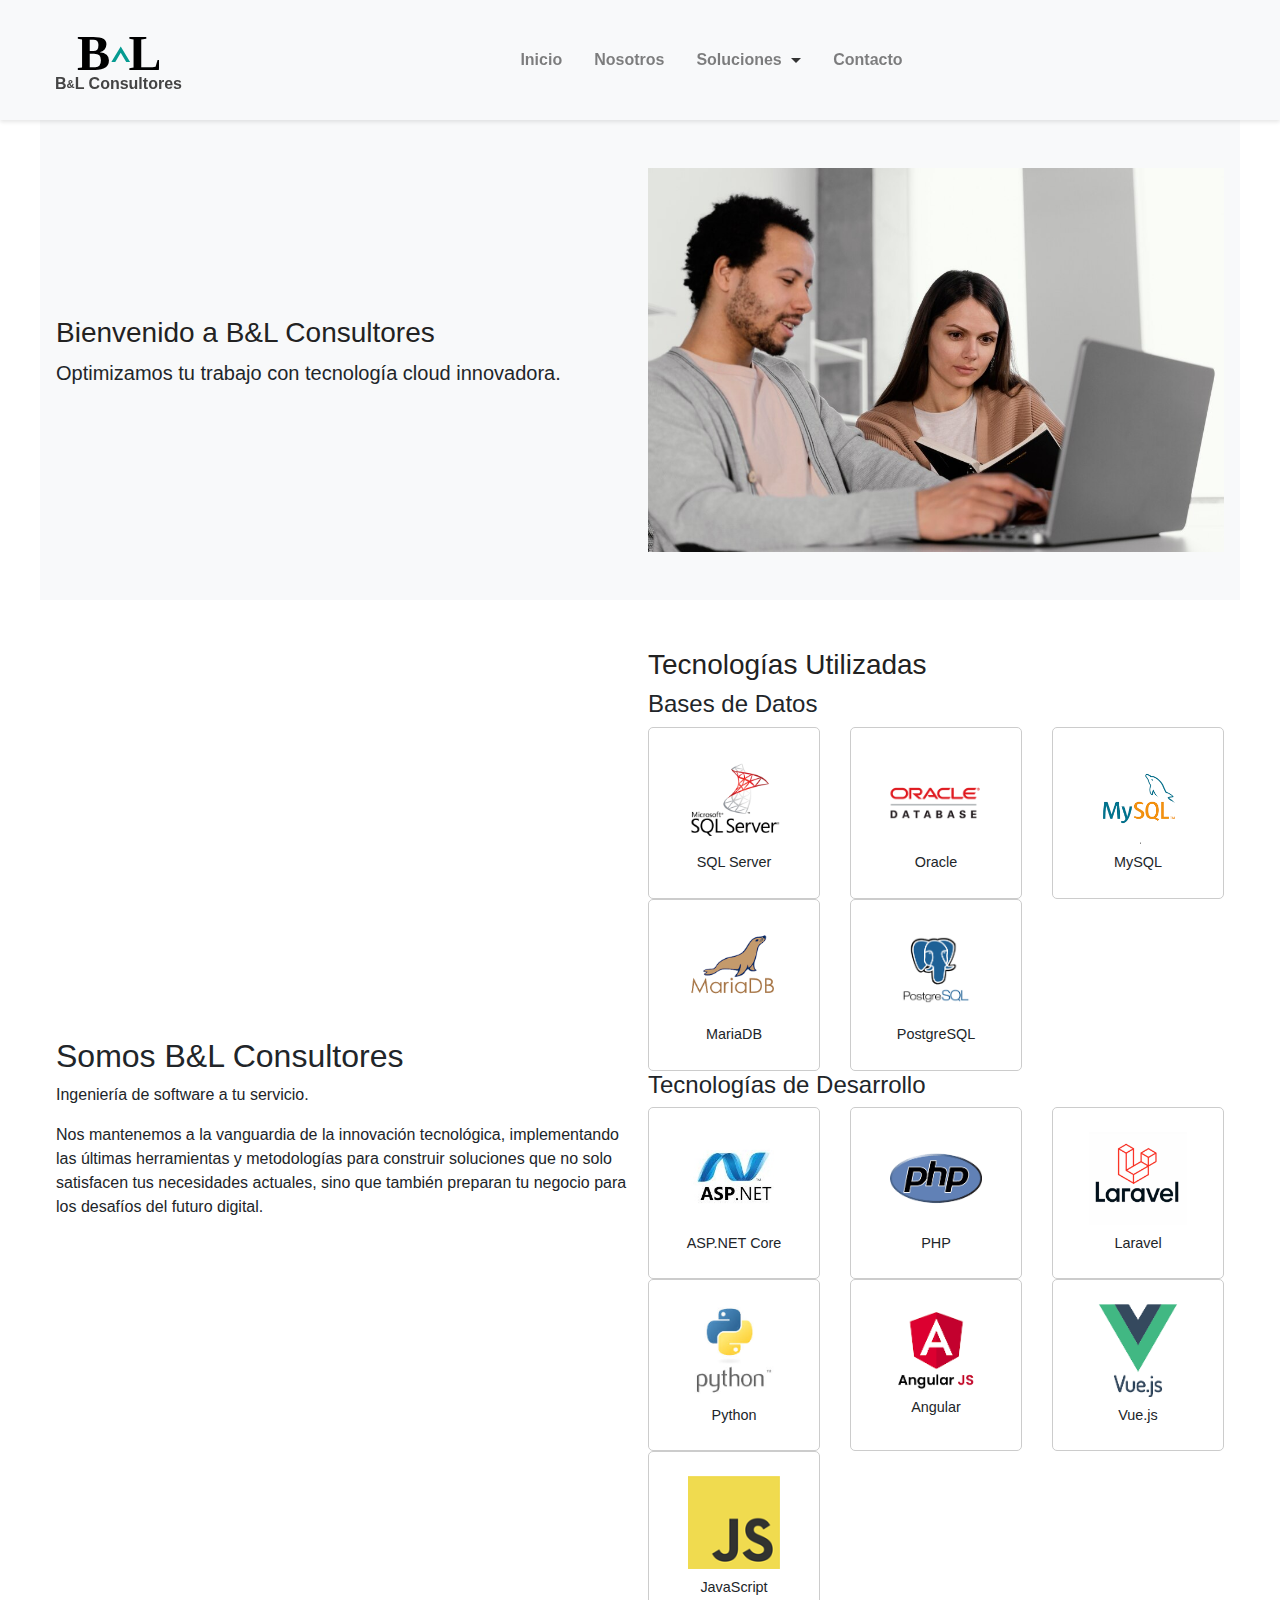
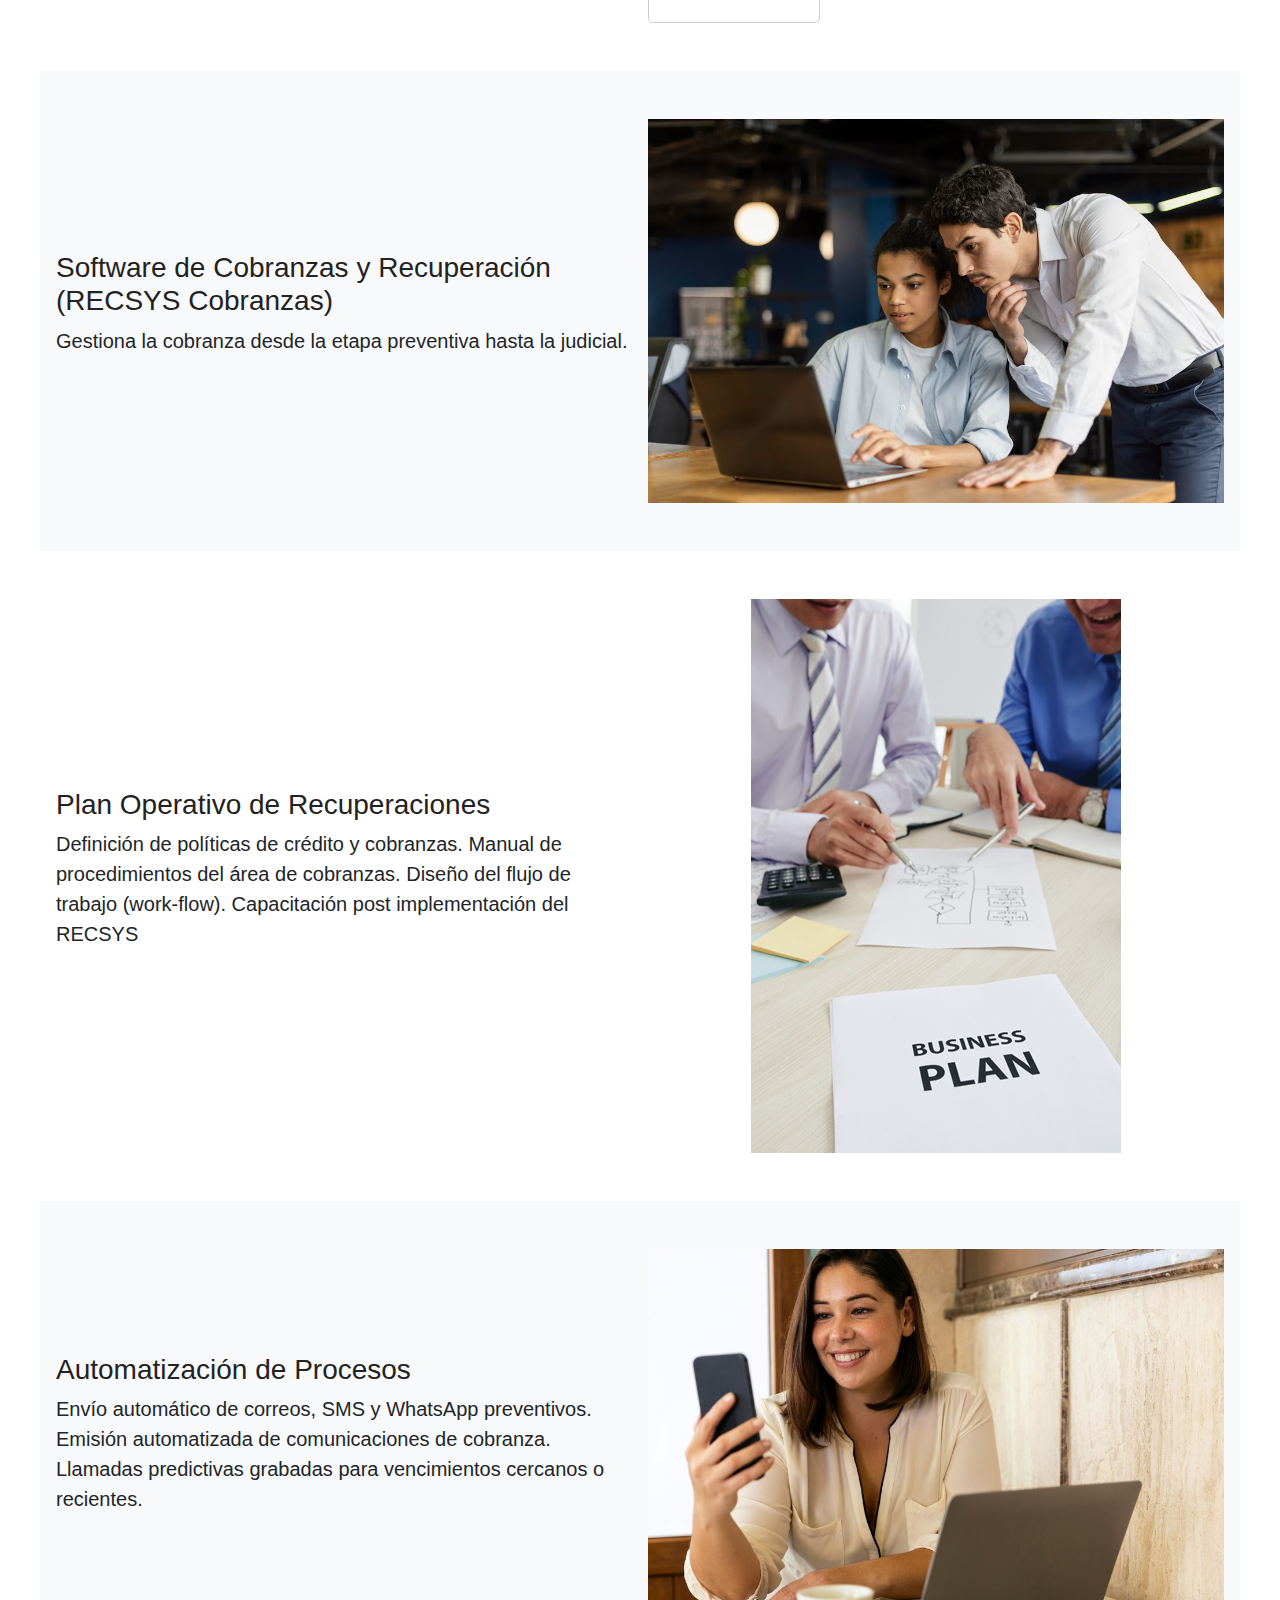
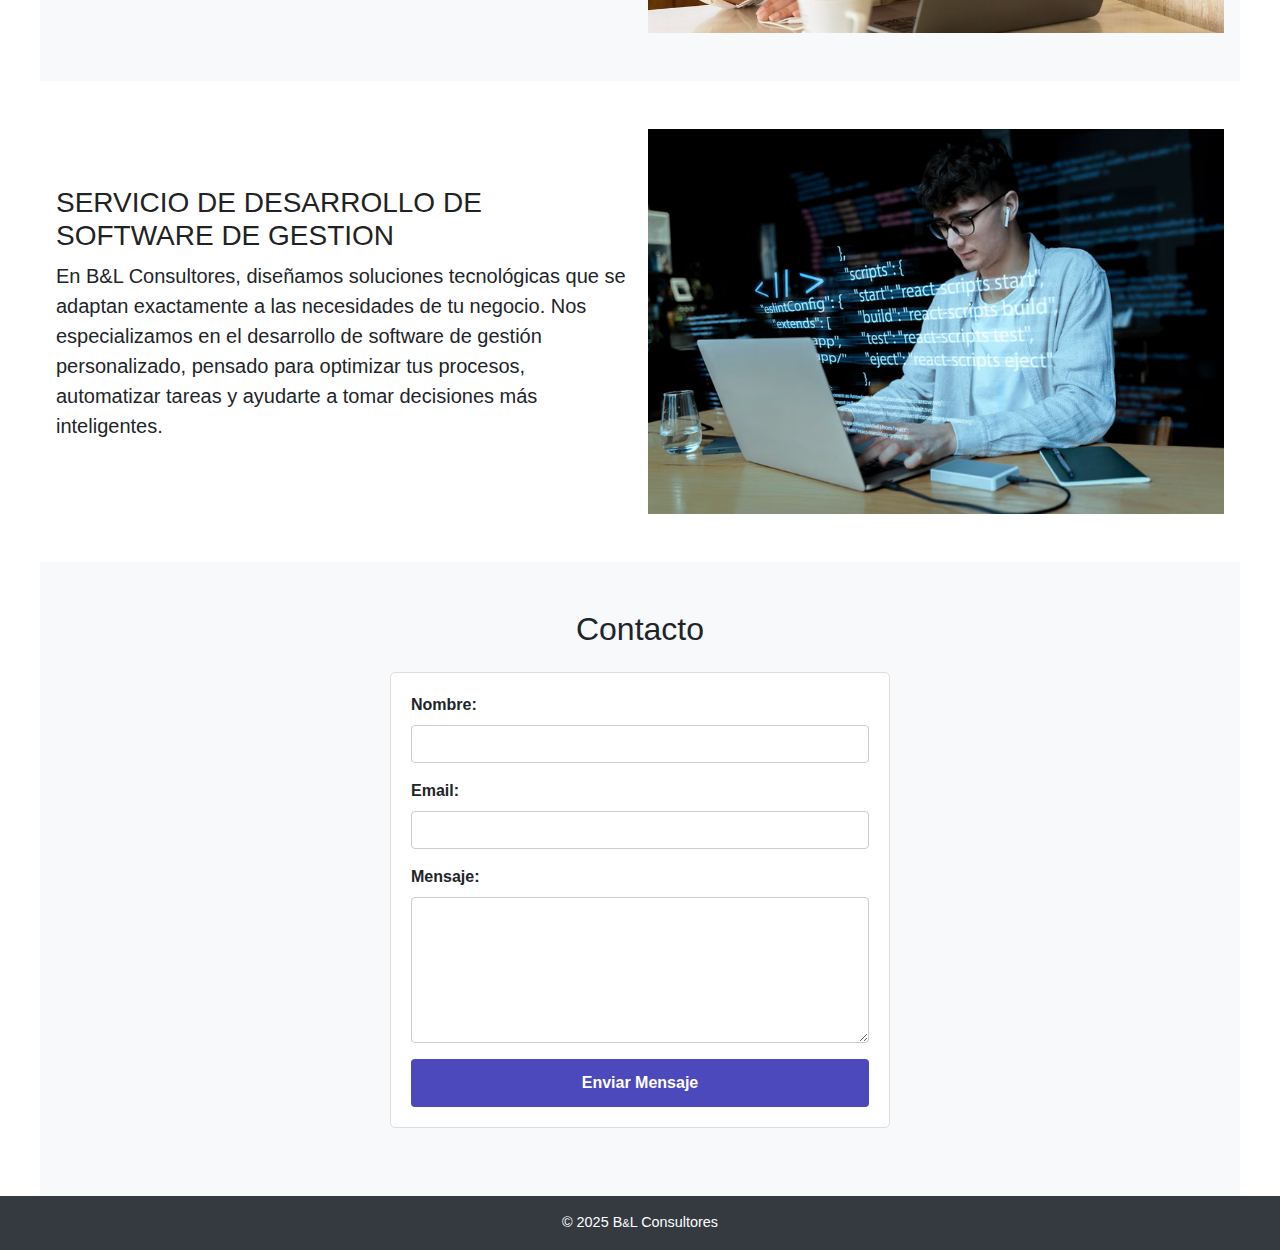
<file: index.html>
<!DOCTYPE html>
<html lang="es">
  <head>
    <meta charset="UTF-8" />
    <meta name="viewport" content="width=device-width, initial-scale=1.0" />
    <link rel="icon" type="image/svg+xml" href="imagenes/logos/favicon.svg" />
    <title>
      B&L Consultores | Recsys: Software a Medida y Productos de Gestión
    </title>
    <link
      rel="stylesheet"
      href="https://stackpath.bootstrapcdn.com/bootstrap/4.5.2/css/bootstrap.min.css"
    />

    <link rel="stylesheet" href="css/estilos.css?v=1.0.1" />
  </head>
  <body>
    <header class="bg-light">
      <nav class="navbar navbar-expand-md navbar-light">
        <div class="container container-nav">
          <a class="navbar-brand" href="#">
            <div
              class="logo"
              style="display: inline-block; text-align: center; line-height: 1"
            >
              <img
                src="imagenes/logos/logo.svg"
                alt="Logo"
                style="display: block; margin: 0 auto; height: 50px"
              />
              <div style="font-size: 1rem; color: #444; margin-top: 0.2rem">
                B<span style="font-size: 0.7rem; vertical-align: middle"
                  >&amp;</span
                >L Consultores
              </div>
            </div>
          </a>
          <button
            class="navbar-toggler"
            type="button"
            data-toggle="collapse"
            data-target="#navbarNav"
            aria-controls="navbarNav"
            aria-expanded="false"
            aria-label="Toggle navigation"
          >
            <span class="navbar-toggler-icon"></span>
          </button>
          <div
            class="collapse navbar-collapse justify-content-center"
            id="navbarNav"
          >
            <ul class="navbar-nav">
              <li class="nav-item">
                <a class="nav-link" href="#inicio">Inicio</a>
              </li>
              <li class="nav-item">
                <a class="nav-link" href="#nosotros">Nosotros</a>
              </li>
              <li class="nav-item dropdown">
                <a
                  class="nav-link dropdown-toggle"
                  href="#"
                  id="navbarDropdownSolutions"
                  role="button"
                  data-toggle="dropdown"
                  aria-haspopup="true"
                  aria-expanded="false"
                >
                  Soluciones
                </a>
                <div
                  class="dropdown-menu"
                  aria-labelledby="navbarDropdownSolutions"
                >
                  <a class="dropdown-item" href="#software-cobranza"
                    >Software de Cobranzas</a
                  >
                  <a class="dropdown-item" href="#automatizacion-procesos"
                    >Automatización de Procesos</a
                  >
                  <a class="dropdown-item" href="#plan-operativo"
                    >Plan Operativo</a
                  >
                  <a class="dropdown-item" href="#software-medida"
                    >Software a Medida</a
                  >
                </div>
              </li>
              <li class="nav-item">
                <a class="nav-link" href="#contacto">Contacto</a>
              </li>
            </ul>
          </div>
        </div>
      </nav>
    </header>

    <main>
      <section id="inicio" class="section-flex bg-light py-5">
        <div class="text-left">
          <h3 class="h3">Bienvenido a B&L Consultores</h3>
          <p class="lead">
            Optimizamos tu trabajo con tecnología cloud innovadora.
          </p>
        </div>
        <div class="image-container">
          <img
            src="imagenes/otros/img1.png"
            alt="Ilustración profesional"
            class="img-fluid"
          />
        </div>
      </section>

      <section id="nosotros" class="section-flex py-5">
        <div class="text-left">
          <h2 class="h2">Somos B&L Consultores</h2>
          <p>Ingeniería de software a tu servicio.</p>
          <p>
            Nos mantenemos a la vanguardia de la innovación tecnológica,
            implementando las últimas herramientas y metodologías para construir
            soluciones que no solo satisfacen tus necesidades actuales, sino que
            también preparan tu negocio para los desafíos del futuro digital.
          </p>
        </div>
        <div>
          <h3 class="h3">Tecnologías Utilizadas</h3>

          <h4>Bases de Datos</h4>

          <div class="row row-cols-2 row-cols-md-3 g-3">
            <div class="col">
              <div class="tech-item">
                <img
                  src="imagenes/otros/sql-server.png"
                  alt="SQL Server"
                  class="img-fluid"
                  onerror="this.style.display='none'; this.parentNode.style.backgroundColor='#f9f9f9'; this.parentNode.innerHTML='SQL Server';"
                />
                <noscript>SQL Server</noscript>
                <p>SQL Server</p>
              </div>
            </div>
            <div class="col">
              <div class="tech-item">
                <img
                  src="imagenes/otros/oracle.png"
                  alt="Oracle"
                  class="img-fluid"
                  onerror="this.style.display='none'; this.parentNode.style.backgroundColor='#f9f9f9'; this.parentNode.innerHTML='Oracle';"
                />
                <noscript>Oracle</noscript>
                <p>Oracle</p>
              </div>
            </div>
            <div class="col">
              <div class="tech-item">
                <img
                  src="imagenes/otros/mysql.png"
                  alt="MySQL"
                  class="img-fluid"
                  onerror="this.style.display='none'; this.parentNode.style.backgroundColor='#f9f9f9'; this.parentNode.innerHTML='MySQL';"
                />
                <noscript>MySQL</noscript>
                <p>MySQL</p>
              </div>
            </div>
            <div class="col">
              <div class="tech-item">
                <img
                  src="imagenes/otros/mariadb.png"
                  alt="MariaDB"
                  class="img-fluid"
                  onerror="this.style.display='none'; this.parentNode.style.backgroundColor='#f9f9f9'; this.parentNode.innerHTML='MySQL';"
                />
                <noscript>MariaDB</noscript>
                <p>MariaDB</p>
              </div>
            </div>
            <div class="col">
              <div class="tech-item">
                <img
                  src="imagenes/otros/postgresql.png"
                  alt="PostgreSQL"
                  class="img-fluid"
                  onerror="this.style.display='none'; this.parentNode.style.backgroundColor='#f9f9f9'; this.parentNode.innerHTML='PostgreSQL';"
                />
                <noscript>PostgreSQL</noscript>
                <p>PostgreSQL</p>
              </div>
            </div>
          </div>

          <h4>Tecnologías de Desarrollo</h4>
          <div class="row row-cols-2 row-cols-md-3 g-3">
            <div class="col">
              <div class="tech-item">
                <img
                  src="imagenes/otros/aspnet.png"
                  alt="ASP.NET Core"
                  class="img-fluid"
                  onerror="this.style.display='none'; this.parentNode.style.backgroundColor='#f9f9f9'; this.parentNode.innerHTML='ASP.NET Core';"
                />
                <noscript>ASP.NET Core</noscript>
                <p>ASP.NET Core</p>
              </div>
            </div>
            <div class="col">
              <div class="tech-item">
                <img
                  src="imagenes/otros/php.png"
                  alt="PHP"
                  class="img-fluid"
                  onerror="this.style.display='none'; this.parentNode.style.backgroundColor='#f9f9f9'; this.parentNode.innerHTML='PHP';"
                />
                <noscript>PHP</noscript>
                <p>PHP</p>
              </div>
            </div>
            <div class="col">
              <div class="tech-item">
                <img
                  src="imagenes/otros/laravel.png"
                  alt="Laravel"
                  class="img-fluid"
                  onerror="this.style.display='none'; this.parentNode.style.backgroundColor='#f9f9f9'; this.parentNode.innerHTML='Laravel';"
                />
                <noscript>Laravel</noscript>
                <p>Laravel</p>
              </div>
            </div>
            <div class="col">
              <div class="tech-item">
                <img
                  src="imagenes/otros/python.png"
                  alt="Python"
                  class="img-fluid"
                  onerror="this.style.display='none'; this.parentNode.style.backgroundColor='#f9f9f9'; this.parentNode.innerHTML='Python';"
                />
                <noscript>Python</noscript>
                <p>Python</p>
              </div>
            </div>
            <div class="col">
              <div class="tech-item">
                <img
                  src="imagenes/otros/angular.png"
                  alt="Angular"
                  class="img-fluid"
                  onerror="this.style.display='none'; this.parentNode.style.backgroundColor='#f9f9f9'; this.parentNode.innerHTML='Angular';"
                />
                <noscript>Angular</noscript>
                <p>Angular</p>
              </div>
            </div>
            <div class="col">
              <div class="tech-item">
                <img
                  src="imagenes/otros/vuejs.png"
                  alt="Vue.js"
                  class="img-fluid"
                  onerror="this.style.display='none'; this.parentNode.style.backgroundColor='#f9f9f9'; this.parentNode.innerHTML='Vue.js';"
                />
                <noscript>Vue.js</noscript>
                <p>Vue.js</p>
              </div>
            </div>
            <div class="col">
              <div class="tech-item">
                <img
                  src="imagenes/otros/javascript.png"
                  alt="JavaScript"
                  class="img-fluid"
                  onerror="this.style.display='none'; this.parentNode.style.backgroundColor='#f9f9f9'; this.parentNode.innerHTML='JavaScript';"
                />
                <noscript>JavaScript</noscript>
                <p>JavaScript</p>
              </div>
            </div>
          </div>
        </div>
      </section>
      <section id="software-cobranza" class="section-flex bg-light py-5">
        <div class="text-left">
          <h3 class="h3">
            Software de Cobranzas y Recuperación (RECSYS Cobranzas)
          </h3>
          <p class="lead">
            Gestiona la cobranza desde la etapa preventiva hasta la judicial.
          </p>
        </div>
        <div class="image-container">
          <img
            src="imagenes/otros/img2.png"
            alt="Ilustración profesional"
            class="img-fluid"
          />
        </div>
      </section>
      <section id="plan-operativo" class="section-flex py-5">
        <div class="text-left">
          <h3 class="h3">Plan Operativo de Recuperaciones</h3>
          <p class="lead">
            Definición de políticas de crédito y cobranzas. Manual de
            procedimientos del área de cobranzas. Diseño del flujo de trabajo
            (work-flow). Capacitación post implementación del RECSYS
          </p>
        </div>
        <div class="image-container">
          <img
            src="imagenes/otros/img4.png"
            alt="Ilustración profesional"
            class="img-fluid"
          />
        </div>
      </section>
      <section id="automatizacion-procesos" class="section-flex bg-light py-5">
        <div class="text-left">
          <h3 class="h3">Automatización de Procesos</h3>
          <p class="lead">
            Envío automático de correos, SMS y WhatsApp preventivos. Emisión
            automatizada de comunicaciones de cobranza. Llamadas predictivas
            grabadas para vencimientos cercanos o recientes.
          </p>
        </div>
        <div class="image-container">
          <img
            src="imagenes/otros/img3.png"
            alt="Ilustración profesional"
            class="img-fluid"
          />
        </div>
      </section>
      <section id="software-medida" class="section-flex py-5">
        <div class="text-left">
          <h3 class="h3">SERVICIO DE DESARROLLO DE SOFTWARE DE GESTION</h3>
          <p class="lead">
            En B&L Consultores, diseñamos soluciones tecnológicas que se adaptan
            exactamente a las necesidades de tu negocio. Nos especializamos en
            el desarrollo de software de gestión personalizado, pensado para
            optimizar tus procesos, automatizar tareas y ayudarte a tomar
            decisiones más inteligentes.
          </p>
        </div>
        <div class="image-container">
          <img
            src="imagenes/otros/img5.png"
            alt="Ilustración profesional"
            class="img-fluid"
          />
        </div>
      </section>

      <section id="contacto" class="py-5 bg-light">
        <div class="container">
          <h2 class="h2 text-center mb-4">Contacto</h2>
          <form
            action="procesar_contacto.php"
            method="post"
            class="mx-auto"
            style="max-width: 500px"
          >
            <div class="form-group">
              <label for="nombre">Nombre:</label>
              <input
                type="text"
                class="form-control"
                id="nombre"
                name="nombre"
                required
              />
            </div>
            <div class="form-group">
              <label for="email">Email:</label>
              <input
                type="email"
                class="form-control"
                id="email"
                name="email"
                required
              />
            </div>
            <div class="form-group">
              <label for="mensaje">Mensaje:</label>
              <textarea
                class="form-control"
                id="mensaje"
                name="mensaje"
                rows="5"
                required
              ></textarea>
            </div>
            <button type="submit" class="btn btn-primary btn-block">
              Enviar Mensaje
            </button>
          </form>
        </div>
      </section>
    </main>

    <footer class="bg-dark text-white text-center py-3">
      <div class="container">
        <p class="mb-0">
          &copy; 2025 B<span style="font-size: 0.7rem; vertical-align: middle"
            >&amp;</span
          >L Consultores
        </p>
      </div>
    </footer>

    <script src="https://code.jquery.com/jquery-3.5.1.slim.min.js"></script>
    <script src="https://cdn.jsdelivr.net/npm/@popperjs/core@2.5.3/dist/umd/popper.min.js"></script>
    <script src="https://stackpath.bootstrapcdn.com/bootstrap/4.5.2/js/bootstrap.min.js"></script>
  </body>
</html>
</file>
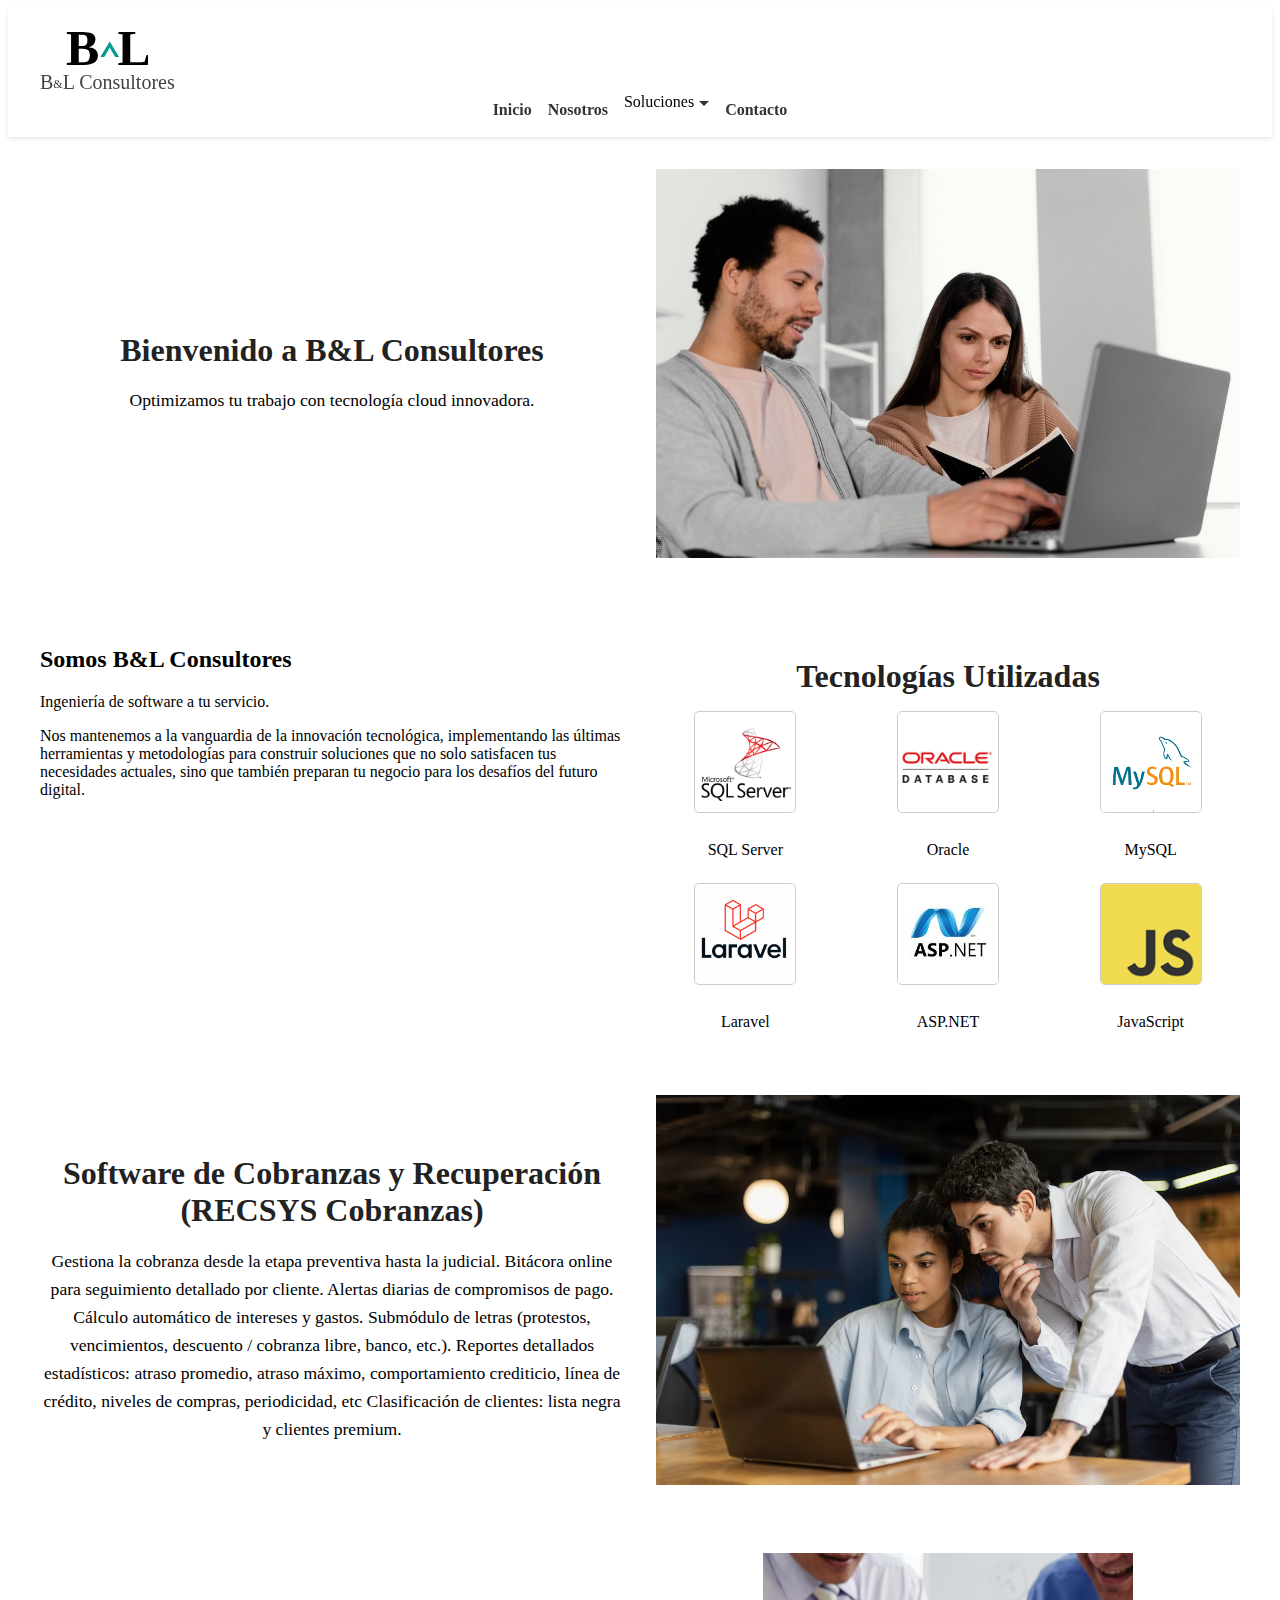
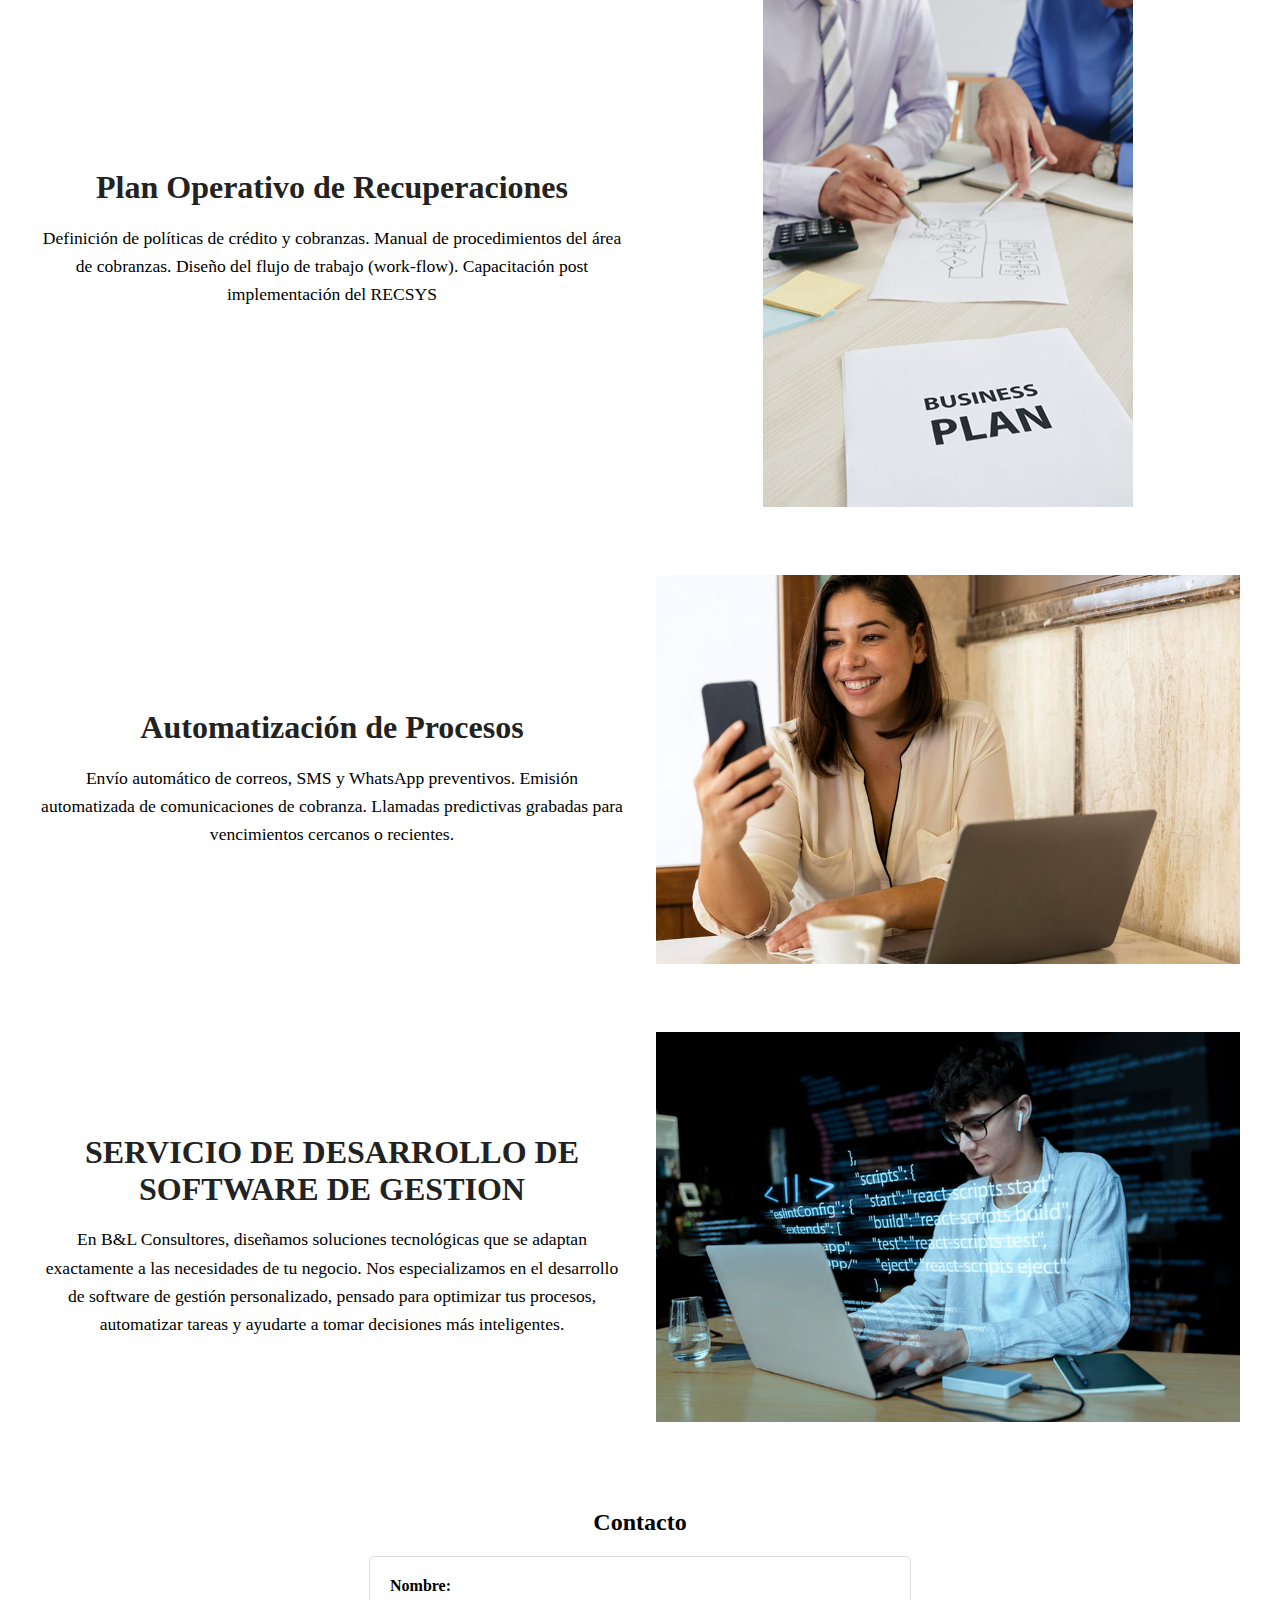
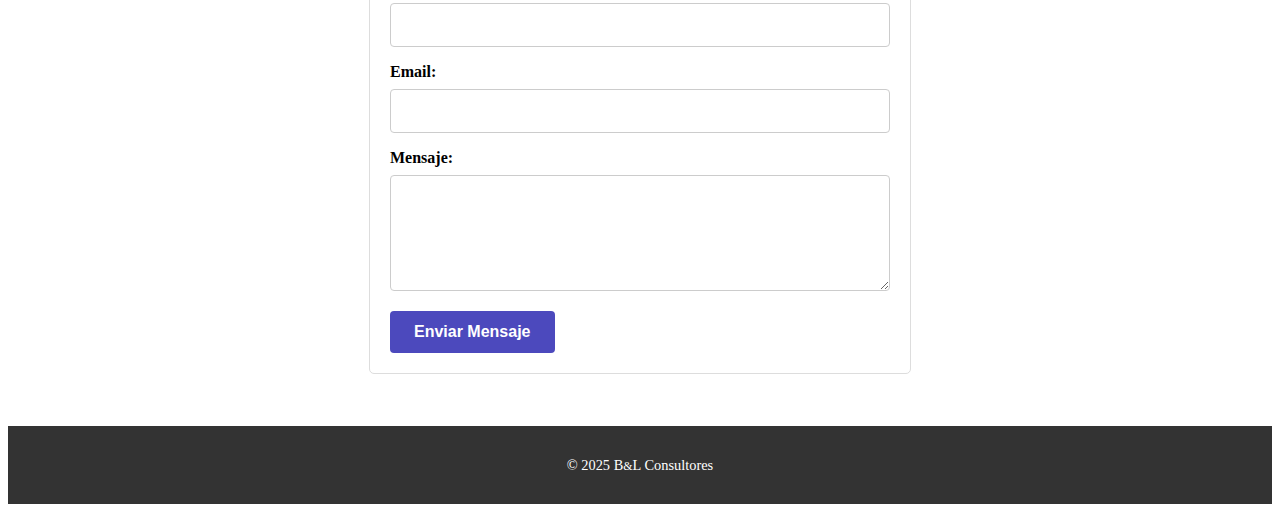
<file: index_bak1.html>
<!DOCTYPE html>
<html lang="es">
  <head>
    <meta charset="UTF-8" />
    <meta name="viewport" content="width=device-width, initial-scale=1.0" />
    <link rel="icon" type="image/svg+xml" href="imagenes/logos/favicon.svg" />
    <title>
      B&L Consultores | Recsys: Software a Medida y Productos de Gestión
    </title>
    <link rel="stylesheet" href="css/estilos.css" />
 
  </head>
  <body>
    <header>
      <div class="container-nav">
        <div
          class="logo"
          style="display: inline-block; text-align: center; line-height: 1"
        >
          <img
            src="imagenes/logos/logo.svg"
            alt="Logo"
            style="display: block; margin: 0 auto"
          />
          <div style="font-size: 20px; color: #444; margin-top: 4px">
            B<span style="font-size: 12px; vertical-align: middle">&amp;</span>L
            Consultores
          </div>
        </div>

        <nav>
          <ul>
            <li><a href="#inicio">Inicio</a></li>
            <li><a href="#nosotros">Nosotros</a></li>
            <li class="dropdown">
              <span class="dropdown-toggle">Soluciones</span>
              <ul class="dropdown-menu">
                <li><a href="#software-cobranza">Software de Cobranzas</a></li>
                <li>
                  <a href="#automatizacion-procesos"
                    >Automatización de Procesos</a
                  >
                </li>
                <li><a href="#plan-operativo">Plan Operativo</a></li>
                <li><a href="#software-medida">Software a Medida</a></li>
              </ul>
            </li>
            <li><a href="#contacto">Contacto</a></li>
          </ul>
        </nav>
      </div>
    </header>

    <main>
      <section
        id="inicio"
        style="
          display: flex;
          align-items: center;
          justify-content: space-between;
          padding: 2rem;
          gap: 2rem;
        "
      >
        <!-- Texto a la izquierda -->
        <div style="flex: 1">
          <h3 style="font-size: 2rem; margin-bottom: 1rem">
            Bienvenido a B&L Consultores
          </h3>
          <p style="font-size: 1.1rem; line-height: 1.6">
            Optimizamos tu trabajo con tecnología cloud innovadora.
          </p>
        </div>

        <!-- Imagen a la derecha -->
        <div style="flex: 1; text-align: center">
          <img
            src="imagenes/otros/img1.png"
            alt="Ilustración profesional"
            style="max-width: 100%; height: auto"
          />
        </div>
      </section>

      <section
        id="nosotros"
        style="display: flex; align-items: flex-start; padding: 2rem; gap: 2rem"
      >
        <div style="flex: 1; text-align: left">
          <h2>Somos B&L Consultores</h2>
          <p>Ingeniería de software a tu servicio.</p>
          <p>
            Nos mantenemos a la vanguardia de la innovación tecnológica,
            implementando las últimas herramientas y metodologías para construir
            soluciones que no solo satisfacen tus necesidades actuales, sino que
            también preparan tu negocio para los desafíos del futuro digital.
          </p>
        </div>
        <div style="flex: 1">
          <h3>Tecnologías Utilizadas</h3>
          <div
            style="
              display: grid;
              grid-template-columns: repeat(3, minmax(100px, 1fr));
              gap: 1.5rem;
              align-items: center;
              justify-items: center;
            "
          >
            <div
              style="
                display: flex;
                flex-direction: column;
                align-items: center;
                justify-content: center;
              "
            >
              <div
                style="
                  width: 100px;
                  height: 100px;
                  display: flex;
                  align-items: center;
                  justify-content: center;
                  border: 1px solid #ccc;
                  border-radius: 5px;
                  overflow: hidden;
                  margin-bottom: 0.75rem;
                "
              >
                <img
                  src="imagenes/otros/sql-server.png"
                  alt="SQL Server"
                  style="max-width: 100%; height: auto; display: block"
                  onerror="this.style.display='none'; this.parentNode.style.backgroundColor='#f9f9f9'; this.parentNode.innerHTML='SQL Server';"
                />
                <noscript>SQL Server</noscript>
              </div>
              <p style="font-size: 1rem; text-align: center; margin-bottom: 0">
                SQL Server
              </p>
            </div>
            <div
              style="
                display: flex;
                flex-direction: column;
                align-items: center;
                justify-content: center;
              "
            >
              <div
                style="
                  width: 100px;
                  height: 100px;
                  display: flex;
                  align-items: center;
                  justify-content: center;
                  border: 1px solid #ccc;
                  border-radius: 5px;
                  overflow: hidden;
                  margin-bottom: 0.75rem;
                "
              >
                <img
                  src="imagenes/otros/oracle.png"
                  alt="Oracle"
                  style="max-width: 100%; height: auto; display: block"
                  onerror="this.style.display='none'; this.parentNode.style.backgroundColor='#f9f9f9'; this.parentNode.innerHTML='Oracle';"
                />
                <noscript>Oracle</noscript>
              </div>
              <p style="font-size: 1rem; text-align: center; margin-bottom: 0">
                Oracle
              </p>
            </div>
            <div
              style="
                display: flex;
                flex-direction: column;
                align-items: center;
                justify-content: center;
              "
            >
              <div
                style="
                  width: 100px;
                  height: 100px;
                  display: flex;
                  align-items: center;
                  justify-content: center;
                  border: 1px solid #ccc;
                  border-radius: 5px;
                  overflow: hidden;
                  margin-bottom: 0.75rem;
                "
              >
                <img
                  src="imagenes/otros/mysql.png"
                  alt="MySQL"
                  style="max-width: 100%; height: auto; display: block"
                  onerror="this.style.display='none'; this.parentNode.style.backgroundColor='#f9f9f9'; this.parentNode.innerHTML='MySQL';"
                />
                <noscript>MySQL</noscript>
              </div>
              <p style="font-size: 1rem; text-align: center; margin-bottom: 0">
                MySQL
              </p>
            </div>
            <div
              style="
                display: flex;
                flex-direction: column;
                align-items: center;
                justify-content: center;
              "
            >
              <div
                style="
                  width: 100px;
                  height: 100px;
                  display: flex;
                  align-items: center;
                  justify-content: center;
                  border: 1px solid #ccc;
                  border-radius: 5px;
                  overflow: hidden;
                  margin-bottom: 0.75rem;
                "
              >
                <img
                  src="imagenes/otros/laravel.png"
                  alt="Laravel"
                  style="max-width: 100%; height: auto; display: block"
                  onerror="this.style.display='none'; this.parentNode.style.backgroundColor='#f9f9f9'; this.parentNode.innerHTML='Laravel';"
                />
                <noscript>Laravel</noscript>
              </div>
              <p style="font-size: 1rem; text-align: center; margin-bottom: 0">
                Laravel
              </p>
            </div>
            <div
              style="
                display: flex;
                flex-direction: column;
                align-items: center;
                justify-content: center;
              "
            >
              <div
                style="
                  width: 100px;
                  height: 100px;
                  display: flex;
                  align-items: center;
                  justify-content: center;
                  border: 1px solid #ccc;
                  border-radius: 5px;
                  overflow: hidden;
                  margin-bottom: 0.75rem;
                "
              >
                <img
                  src="imagenes/otros/aspnet.png"
                  alt="ASP.NET"
                  style="max-width: 100%; height: auto; display: block"
                  onerror="this.style.display='none'; this.parentNode.style.backgroundColor='#f9f9f9'; this.parentNode.innerHTML='ASP.NET';"
                />
                <noscript>ASP.NET</noscript>
              </div>
              <p style="font-size: 1rem; text-align: center; margin-bottom: 0">
                ASP.NET
              </p>
            </div>
            <div
              style="
                display: flex;
                flex-direction: column;
                align-items: center;
                justify-content: center;
              "
            >
              <div
                style="
                  width: 100px;
                  height: 100px;
                  display: flex;
                  align-items: center;
                  justify-content: center;
                  border: 1px solid #ccc;
                  border-radius: 5px;
                  overflow: hidden;
                  margin-bottom: 0.75rem;
                "
              >
                <img
                  src="imagenes/otros/javascript.png"
                  alt="JavaScript"
                  style="max-width: 100%; height: auto; display: block"
                  onerror="this.style.display='none'; this.parentNode.style.backgroundColor='#f9f9f9'; this.parentNode.innerHTML='JavaScript';"
                />
                <noscript>JavaScript</noscript>
              </div>
              <p style="font-size: 1rem; text-align: center; margin-bottom: 0">
                JavaScript
              </p>
            </div>
          </div>
        </div>
      </section>
      <section
        id="software-cobranza"
        style="
          display: flex;
          align-items: center;
          justify-content: space-between;
          padding: 2rem;
          gap: 2rem;
        "
      >
        <!-- Texto a la izquierda -->
        <div style="flex: 1">
          <h3 style="font-size: 2rem; margin-bottom: 1rem">
            Software de Cobranzas y Recuperación (RECSYS Cobranzas)
          </h3>
          <p style="font-size: 1.1rem; line-height: 1.6">
            Gestiona la cobranza desde la etapa preventiva hasta la judicial.
            Bitácora online para seguimiento detallado por cliente. Alertas
            diarias de compromisos de pago. Cálculo automático de intereses y
            gastos. Submódulo de letras (protestos, vencimientos, descuento /
            cobranza libre, banco, etc.). Reportes detallados estadísticos:
            atraso promedio, atraso máximo, comportamiento crediticio, línea de
            crédito, niveles de compras, periodicidad, etc Clasificación de
            clientes: lista negra y clientes premium.
          </p>
        </div>

        <!-- Imagen a la derecha -->
        <div style="flex: 1; text-align: center">
          <img
            src="imagenes/otros/img2.png"
            alt="Ilustración profesional"
            style="max-width: 100%; height: auto"
          />
        </div>
      </section>
      <section
        id="plan-operativo"
        style="
          display: flex;
          align-items: center;
          justify-content: space-between;
          padding: 2rem;
          gap: 2rem;
        "
      >
        <!-- Texto a la izquierda -->
        <div style="flex: 1">
          <h3 style="font-size: 2rem; margin-bottom: 1rem">
            Plan Operativo de Recuperaciones
          </h3>
          <p style="font-size: 1.1rem; line-height: 1.6">
            Definición de políticas de crédito y cobranzas. Manual de
            procedimientos del área de cobranzas. Diseño del flujo de trabajo
            (work-flow). Capacitación post implementación del RECSYS
          </p>
        </div>

        <!-- Imagen a la derecha -->
        <div style="flex: 1; text-align: center">
          <img
            src="imagenes/otros/img4.png"
            alt="Ilustración profesional"
            style="max-width: 100%; height: auto"
          />
        </div>
      </section>
      <section
        id="automatizacion-procesos"
        style="
          display: flex;
          align-items: center;
          justify-content: space-between;
          padding: 2rem;
          gap: 2rem;
        "
      >
        <!-- Texto a la izquierda -->
        <div style="flex: 1">
          <h3 style="font-size: 2rem; margin-bottom: 1rem">
            Automatización de Procesos
          </h3>
          <p style="font-size: 1.1rem; line-height: 1.6">
            Envío automático de correos, SMS y WhatsApp preventivos. Emisión
            automatizada de comunicaciones de cobranza. Llamadas predictivas
            grabadas para vencimientos cercanos o recientes.
          </p>
        </div>

        <!-- Imagen a la derecha -->
        <div style="flex: 1; text-align: center">
          <img
            src="imagenes/otros/img3.png"
            alt="Ilustración profesional"
            style="max-width: 100%; height: auto"
          />
        </div>
      </section>

      <section
        id="software-medida"
        style="
          display: flex;
          align-items: center;
          justify-content: space-between;
          padding: 2rem;
          gap: 2rem;
        "
      >
        <!-- Texto a la izquierda -->
        <div style="flex: 1">
          <h3 style="font-size: 2rem; margin-bottom: 1rem">
            SERVICIO DE DESARROLLO DE SOFTWARE DE GESTION
          </h3>
          <p style="font-size: 1.1rem; line-height: 1.6">
            En B&L Consultores, diseñamos soluciones tecnológicas que se adaptan
            exactamente a las necesidades de tu negocio. Nos especializamos en
            el desarrollo de software de gestión personalizado, pensado para
            optimizar tus procesos, automatizar tareas y ayudarte a tomar
            decisiones más inteligentes.
          </p>
        </div>

        <!-- Imagen a la derecha -->
        <div style="flex: 1; text-align: center">
          <img
            src="imagenes/otros/img5.png"
            alt="Ilustración profesional"
            style="max-width: 100%; height: auto"
          />
        </div>
      </section>

      <section id="contacto">
        <h2>Contacto</h2>
        <form action="procesar_contacto.php" method="post">
          <label for="nombre">Nombre:</label>
          <input type="text" id="nombre" name="nombre" required />
          <label for="email">Email:</label>
          <input type="email" id="email" name="email" required />
          <label for="mensaje">Mensaje:</label>
          <textarea id="mensaje" name="mensaje" rows="5" required></textarea>
          <button type="submit">Enviar Mensaje</button>
        </form>
      </section>
    </main>

    <footer>
      <p>
        &copy; 2025 B<span style="font-size: 12px; vertical-align: middle"
          >&amp;</span
        >L Consultores
      </p>
    </footer>
    <script src="js/main.js"></script>
  </body>
</html>
</file>
<file: css/estilos.css>
/* Estilos personalizados que podrían complementar Bootstrap */
.logo img {
  height: 50px; /* Ajusta según el tamaño de tu logo */
}
.container-nav {
  max-width: 1200px;
  margin: 0 auto;
  padding: 0 15px; /* Ajuste para el padding dentro del container */
}
header {
  background-color: #fff;
  box-shadow: 0 2px 4px rgba(0, 0, 0, 0.1);
  position: sticky;
  top: 0;
  z-index: 100;
  padding-top: 10px;
  padding-bottom: 10px;
}
nav .dropdown-toggle::after {
  content: "";
  display: inline-block;
  margin-left: 5px;
  width: 0;
  height: 0;
  border-left: 5px solid transparent;
  border-right: 5px solid transparent;
  border-top: 5px solid #333;
  vertical-align: middle;
  transition: transform 0.3s ease;
}
nav .dropdown.show .dropdown-toggle::after {
  /* Bootstrap usa 'show' en lugar de 'open' */
  transform: rotate(180deg);
}
nav .dropdown-menu {
  position: absolute;
  top: 100%;
  left: 0;
  background-color: #fff;
  border: 1px solid rgba(0, 0, 0, 0.15);
  border-top: none;
  list-style: none;
  padding: 0;
  margin: 0;
  min-width: 180px;
  box-shadow: 0 0.5rem 1rem rgba(0, 0, 0, 0.175);
  z-index: 10;
  text-align: left;
  display: none; /* Bootstrap lo oculta por defecto */
}
nav .dropdown.show .dropdown-menu {
  /* Bootstrap usa 'show' para mostrar */
  display: block;
}
nav .dropdown-menu a.dropdown-item {
  display: block;
  padding: 0.25rem 1.5rem;
  clear: both;
  font-weight: 400;
  color: #212529;
  text-align: inherit;
  white-space: nowrap;
  background-color: transparent;
  border: 0;
  text-decoration: none;
}
nav .dropdown-menu a.dropdown-item:hover,
nav .dropdown-menu a.dropdown-item:focus {
  background-color: #f8f9fa;
  color: #00abb3;
  text-decoration: none;
}
/* Estilos para la navegación */
nav ul {
  list-style: none;
  padding: 0;
  margin: 0;
  text-align: center;
  display: flex; /* Para la navegación horizontal */
  justify-content: center; /* Centrar los items */
}
nav ul li {
  margin: 0 0.5rem; /* Espacio entre los items */
}
nav a {
  color: #333;
  text-decoration: none;
  font-weight: bold;
  transition: color 0.3s ease;
  display: block; /* Para que el padding funcione correctamente */
  padding: 0.5rem 0;
}
nav a:hover {
  color: #00abb3;
}
/* Responsive para el dropdown (ejemplo básico - Bootstrap lo maneja mejor) */
@media (max-width: 768px) {
  nav ul {
    flex-direction: column; /* Apilar los items en pantallas pequeñas */
    text-align: left;
  }
  nav ul li {
    margin: 0.25rem 0;
  }
  nav .dropdown {
    display: block;
  }
  nav .dropdown-menu {
    position: static;
    border: none;
    box-shadow: none;
    display: none; /* Oculto por defecto en móviles */
    min-width: auto;
    text-align: left;
  }
  nav .dropdown.show .dropdown-menu {
    display: block;
  }
}
main section {
  padding: 2rem 1rem;
  max-width: 1200px;
  margin: 0 auto;
  text-align: center;
  scroll-margin-top: 80px;
}
main section h3 {
  color: #222;
  margin-bottom: 1rem;
  font-size: 2rem;
}
footer {
  background-color: #333;
  color: #fff;
  text-align: center;
  padding: 1rem 0;
  font-size: 0.9em;
}
/* Estilos para las secciones con flex */
.section-flex {
  display: flex;
  align-items: center;
  justify-content: space-between;
  padding: 2rem 1rem;
  gap: 1rem;
}
.section-flex > div {
  flex: 1;
  text-align: left;
}
.section-flex .image-container {
  text-align: center;
}
.section-flex img {
  max-width: 100%;
  height: auto;
}
/* Estilos para la sección de tecnologías */
.tech-grid {
  display: grid;
  grid-template-columns: repeat(
    auto-fit,
    minmax(100px, 1fr)
  ); /* Ajusta el minmax según necesites */
  gap: 1rem;
  align-items: stretch;
  justify-items: center;
}

.tech-item {
  display: flex;
  flex-direction: column;
  align-items: center;
  justify-content: center;
  border: 1px solid #ccc;
  border-radius: 5px;
  overflow: hidden;
  padding: 0.5rem;
  aspect-ratio: 1 / 1; /* Mantenemos el cuadrado en pantallas más grandes */
}

.tech-item img {
  max-width: 80%;
  max-height: 60%;
  display: block;
  margin-bottom: 0.5rem;
  object-fit: contain !important; /* Mantenemos el contain para ver toda la imagen */
}

.tech-item p {
  font-size: 0.9rem;
  text-align: center;
  margin-bottom: 0;
  margin-top: 0;
}

/* Media query para pantallas pequeñas (ejemplo: hasta 767px de ancho) */
@media (max-width: 767px) {
  .tech-item {
    aspect-ratio: auto; /* Deshabilitamos la proporción cuadrada */
    height: auto; /* Permitimos que la altura se ajuste al contenido */
  }
}
/* Estilos para el formulario de contacto */
#contacto form {
  max-width: 500px;
  margin: 20px auto;
  text-align: left;
  padding: 20px;
  border: 1px solid #ddd;
  border-radius: 5px;
  background-color: #fff;
}
#contacto label {
  display: block;
  margin-bottom: 0.5rem;
  font-weight: bold;
}
#contacto input[type="text"],
#contacto input[type="email"],
#contacto textarea {
  width: 100%;
  padding: 0.75rem;
  margin-bottom: 1rem;
  border: 1px solid #ccc;
  border-radius: 0.25rem;
  box-sizing: border-box;
  font-size: 1rem;
}
#contacto button[type="submit"] {
  background-color: #4c49bd;
  color: #fff;
  padding: 0.75rem 1.5rem;
  border: none;
  border-radius: 0.25rem;
  cursor: pointer;
  font-size: 1rem;
  font-weight: bold;
  transition: background-color 0.3s ease;
}
#contacto button[type="submit"]:hover {
  background-color: #333080;
}
</file>
